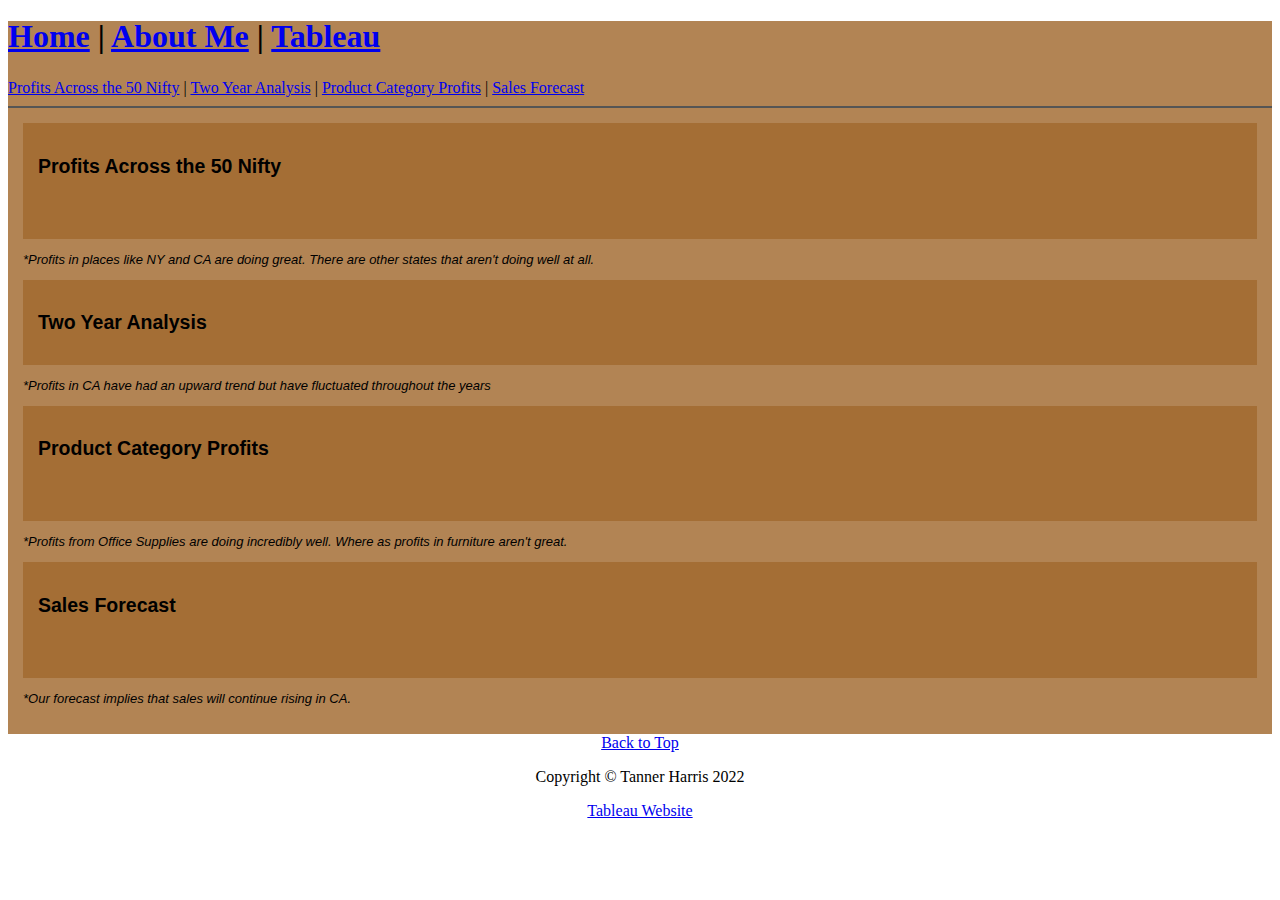
<file: html/tableau.html>
<!--Tanner Harris 4/15/2022-->

<!DOCTYPE html>
<html lang="en">
<head>
    <title id="Top" class="underline">Tableau</title>
    <link href="../styles/bootstyles.css" rel="stylesheet" type="text/css">
    <link href="../styles/mystyles.css" rel="stylesheet" type="text/css">
</head>
<body>  
    <div class="header">
        
        <h1>
                <a class="nav-link px-lg-3 py-3 py-lg-4" href="../index.html">Home</a> |
                <a class="nav-link px-lg-3 py-3 py-lg-4" href="about.html">About Me</a> |
                <a class="nav-link px-lg-3 py-3 py-lg-4" href="tableau.html">Tableau</a>
        </h1>

        <a href="#one">Profits Across the 50 Nifty</a> |
        <a href="#two">Two Year Analysis</a> |
        <a href="#three">Product Category Profits</a> |
        <a href="#four">Sales Forecast</a>

    </div>

    <div class="mainbody">
        <div id="one" class="mainbody">
            <h2 class="h2">
                Profits Across the 50 Nifty
            </h2>
        </div>
        <div class="mainbody" id='viz1649703386603' style='position: relative'>
                <noscript>
                    <a href='#'>
                    <img alt='Sheet 1 ' src='https:&#47;&#47;public.tableau.com&#47;static&#47;images&#47;HT&#47;HTMLTableauIS201TannerHarris&#47;Sheet1&#47;1_rss.png' style='border: none' />
                    </a>
                </noscript>
            <object class='tableauViz'  style='display:none;'>
                <param name='host_url' value='https%3A%2F%2Fpublic.tableau.com%2F' />
                 <param name='embed_code_version' value='3' /> 
                 <param name='site_root' value='' />
                 <param name='name' value='HTMLTableauIS201TannerHarris&#47;Sheet1' />
                 <param name='tabs' value='no' />
                 <param name='toolbar' value='yes' />
                 <param name='static_image' value='https:&#47;&#47;public.tableau.com&#47;static&#47;images&#47;HT&#47;HTMLTableauIS201TannerHarris&#47;Sheet1&#47;1.png' />
                  <param name='animate_transition' value='yes' />
                 <param name='display_static_image' value='yes' />
                 <param name='display_spinner' value='yes' />
                  <param name='display_overlay' value='yes' />
                  <param name='display_count' value='yes' />
                  <param name='language' value='en-US' />
            </object>
        </div>   

        <h3 class="subtext">*Profits in places like NY and CA are doing great. There are other states that aren't doing well at all.</h3>
        
        <div id="two"    class="mainbody">
            <h2>
                Two Year Analysis
            </h2>
        </div>

        <script type='text/javascript'>                  
            var divElement = document.getElementById('viz1649703386603');         
            var vizElement = divElement.getElementsByTagName('object')[0]; vizElement.style.width='100%';vizElement.style.height=(divElement.offsetWidth*0.75)+'px';  
            var scriptElement = document.createElement('script'); scriptElement.src = 'https://public.tableau.com/javascripts/api/viz_v1.js';     vizElement.parentNode.insertBefore(scriptElement, vizElement);  
        </script>

            <div class='tableauPlaceholder' id='viz1649703409847' style='position: relative'><noscript><a href='#'><img alt='Sheet 2 ' src='https:&#47;&#47;public.tableau.com&#47;static&#47;images&#47;HT&#47;HTMLTableauIS201TannerHarrispt2&#47;Sheet2&#47;1_rss.png' style='border: none' /></a></noscript><object class='tableauViz'  style='display:none;'><param name='host_url' value='https%3A%2F%2Fpublic.tableau.com%2F' /> <param name='embed_code_version' value='3' /> <param name='site_root' value='' /><param name='name' value='HTMLTableauIS201TannerHarrispt2&#47;Sheet2' /><param name='tabs' value='no' /><param name='toolbar' value='yes' /><param name='static_image' value='https:&#47;&#47;public.tableau.com&#47;static&#47;images&#47;HT&#47;HTMLTableauIS201TannerHarrispt2&#47;Sheet2&#47;1.png' /> <param name='animate_transition' value='yes' /><param name='display_static_image' value='yes' /><param name='display_spinner' value='yes' /><param name='display_overlay' value='yes' /><param name='display_count' value='yes' /><param name='language' value='en-US' /><param name='filter' value='publish=yes' /></object></div>                <script type='text/javascript'>                    var divElement = document.getElementById('viz1649703409847');                    var vizElement = divElement.getElementsByTagName('object')[0];                    vizElement.style.width='100%';vizElement.style.height=(divElement.offsetWidth*0.75)+'px';                    var scriptElement = document.createElement('script');                    scriptElement.src = 'https://public.tableau.com/javascripts/api/viz_v1.js';                    vizElement.parentNode.insertBefore(scriptElement, vizElement);                </script>
            
            <h3 class="subtext">*Profits in CA have had an upward trend but have fluctuated throughout the years</h3>

            <div id="three" class="mainbody">
                <h2>
                    Product Category Profits
                </h2>
            </div>

            <div class="mainbody" id='viz1649703421857' style='position: relative'><noscript><a href='#'><img alt='Sheet 3 ' src='https:&#47;&#47;public.tableau.com&#47;static&#47;images&#47;HT&#47;HTMLTableauIS201TannerHarrispt3&#47;Sheet3&#47;1_rss.png' style='border: none' /></a></noscript><object class='tableauViz'  style='display:none;'><param name='host_url' value='https%3A%2F%2Fpublic.tableau.com%2F' /> <param name='embed_code_version' value='3' /> <param name='site_root' value='' /><param name='name' value='HTMLTableauIS201TannerHarrispt3&#47;Sheet3' /><param name='tabs' value='no' /><param name='toolbar' value='yes' /><param name='static_image' value='https:&#47;&#47;public.tableau.com&#47;static&#47;images&#47;HT&#47;HTMLTableauIS201TannerHarrispt3&#47;Sheet3&#47;1.png' /> <param name='animate_transition' value='yes' /><param name='display_static_image' value='yes' /><param name='display_spinner' value='yes' /><param name='display_overlay' value='yes' /><param name='display_count' value='yes' /><param name='language' value='en-US' /><param name='filter' value='publish=yes' /></object></div>                <script type='text/javascript'>                    var divElement = document.getElementById('viz1649703421857');                    var vizElement = divElement.getElementsByTagName('object')[0];                    vizElement.style.width='100%';vizElement.style.height=(divElement.offsetWidth*0.75)+'px';                    var scriptElement = document.createElement('script');                    scriptElement.src = 'https://public.tableau.com/javascripts/api/viz_v1.js';                    vizElement.parentNode.insertBefore(scriptElement, vizElement);                </script>
            
            <h3 class="subtext">*Profits from Office Supplies are doing incredibly well. Where as profits in furniture aren't great.</h3>

            <div id="four" class="mainbody">
                <h2>
                    Sales Forecast
                </h2>
            </div>
            
            <div class="mainbody" id='viz1649703434552' style='position: relative'><noscript><a href='#'><img alt='Sheet 4 ' src='https:&#47;&#47;public.tableau.com&#47;static&#47;images&#47;HT&#47;HTMLTableauIS201TannerHarrispt4&#47;Sheet4&#47;1_rss.png' style='border: none' /></a></noscript><object class='tableauViz'  style='display:none;'><param name='host_url' value='https%3A%2F%2Fpublic.tableau.com%2F' /> <param name='embed_code_version' value='3' /> <param name='site_root' value='' /><param name='name' value='HTMLTableauIS201TannerHarrispt4&#47;Sheet4' /><param name='tabs' value='no' /><param name='toolbar' value='yes' /><param name='static_image' value='https:&#47;&#47;public.tableau.com&#47;static&#47;images&#47;HT&#47;HTMLTableauIS201TannerHarrispt4&#47;Sheet4&#47;1.png' /> <param name='animate_transition' value='yes' /><param name='display_static_image' value='yes' /><param name='display_spinner' value='yes' /><param name='display_overlay' value='yes' /><param name='display_count' value='yes' /><param name='language' value='en-US' /><param name='filter' value='publish=yes' /></object></div>                <script type='text/javascript'>                    var divElement = document.getElementById('viz1649703434552');                    var vizElement = divElement.getElementsByTagName('object')[0];                    vizElement.style.width='100%';vizElement.style.height=(divElement.offsetWidth*0.75)+'px';                    var scriptElement = document.createElement('script');                    scriptElement.src = 'https://public.tableau.com/javascripts/api/viz_v1.js';                    vizElement.parentNode.insertBefore(scriptElement, vizElement);                </script>

            <h3 class="subtext">*Our forecast implies that sales will continue rising in CA.</h3>

    </div>


    <div class="footer">
        <a href="#top">Back to Top</a>
        <p>Copyright &copy; Tanner Harris 2022 </p><p><a href="https://www.tableau.com/" target="_blank"> Tableau Website </p>
    </div>
</body>
</html>
</file>
<file: styles/bootstyles.css>
/* This is for the tableau stuff */
.common {
    background-color: whitesmoke;
    border: solid 2px black;
    position: absolute;
    
}


.header{
    top: 5px;
    left: 5px;
    right: 5px;
    height: 80px;
    border-bottom: solid 2px #555555;
    padding-bottom: 5px;
    background-color: rgba(161, 105, 46, 0.819);
    line-height: 30px;
    text-size-adjust: small;
}


.mainbody{
    background-color:   rgba(161, 105, 46, 0.819);
    border: #999;
    padding: 15px;
    font-family: 'Segoe UI', Tahoma, Geneva, Verdana, sans-serif;
    font-size: small;
}

.footer{
    bottom: 5px;
    height: 50px;
    text-align: center;
}

.subtext{
    font-size: 12px;
    font-style: italic;
    font-weight: 150;

}

.
</file>
<file: styles/mystyles.css>
/* At least 4 personalized styles
    -Center photos?
    -Bold headers
    -change font of pages
    change font size of subheader
    -display: inline (class for images) */

.post-title{
    font-family: 'Courier New', Courier, monospace;
    font-size: medium;
    font-weight: 600;
}

.post-subtext{
    font-family: 'Courier New', Courier, monospace;
    font-weight: 300;
    font-size: smaller;
}

.post-undercontext{
    font-family:'Courier New', Courier, monospace;
    font-style: italic;
    font-weight: 100;
    font-size: xx-small;

}

.texthead{
    font-size: medium;
    color: seagreen;
    font-family: Arial, Helvetica, sans-serif;
}

.subtext{
    font-size: small;
    font-family: Arial, Helvetica, sans-serif;
    color: black;
    font-style: italic;
}
</file>
